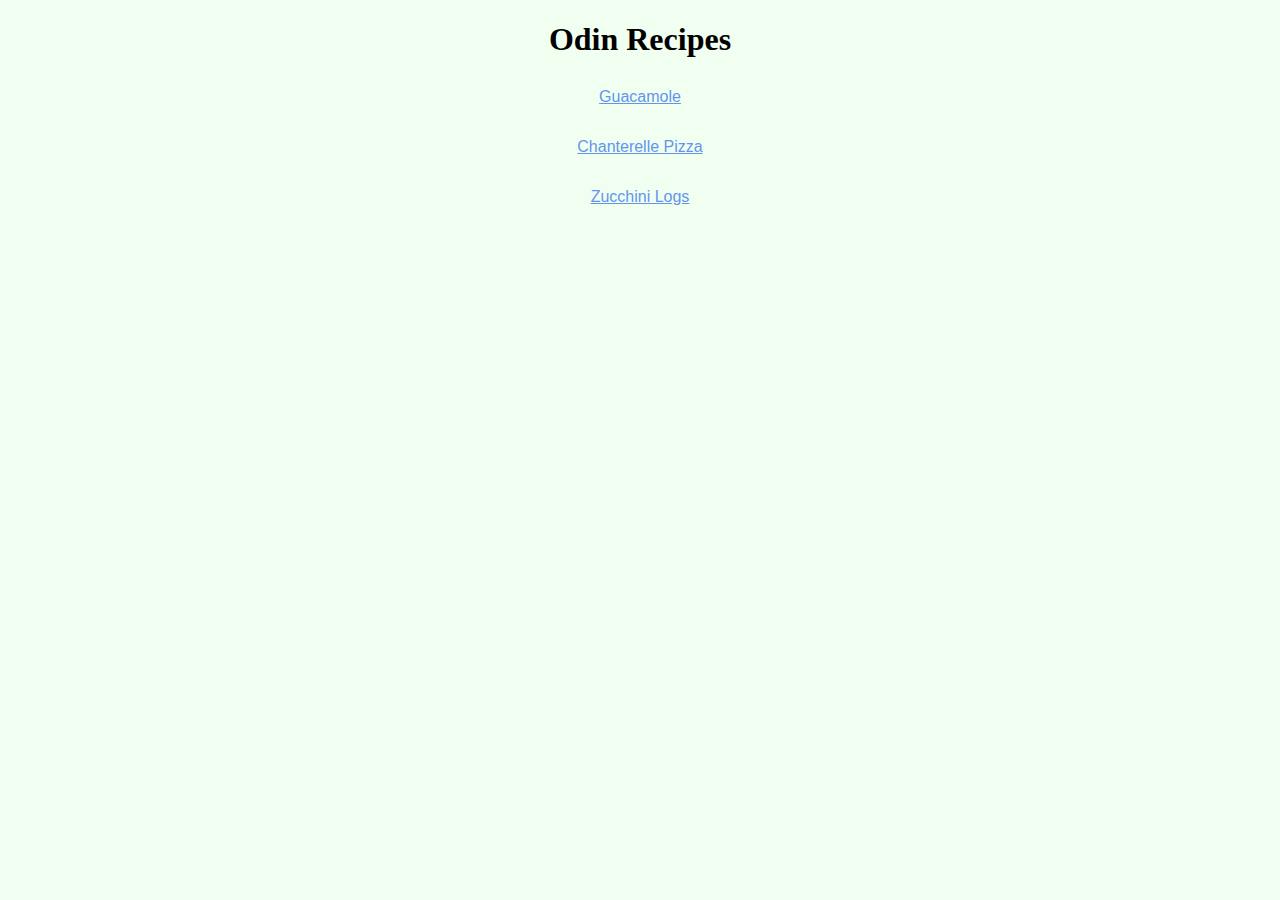
<file: index.html>
<!DOCTYPE html>
<html lang="en">
<head>
    <meta charset="UTF-8">
    <meta http-equiv="X-UA-Compatible" content="IE=edge">
    <meta name="viewport" content="width=device-width, initial-scale=1.0">
    <link rel="stylesheet" href="styles.css">
    <title>Recipes</title>
</head>
<body>
    <h1>Odin Recipes</h1>
    <div>
     <a href="recipes/guacamole.html" class="button">Guacamole</a>
     <a href="recipes/pizza.html" class="button">Chanterelle Pizza</a>
     <a href="recipes/zucchini_logs.html" class="button">Zucchini Logs</a>
    </div>
</body>
</html>
</file>
<file: styles.css>
* {
  font-family: Georgia, Tahoma, sans-serif;
}

body {
  background-color: honeydew;
}

h1 {
  font-family: Verdana;
  text-size: 40px;
  text-align: center;
}

.button {
  margin: 16px;
  padding: 8px;
  color: cornflowerblue;
  display: block;
  text-align: center;
}
</file>
